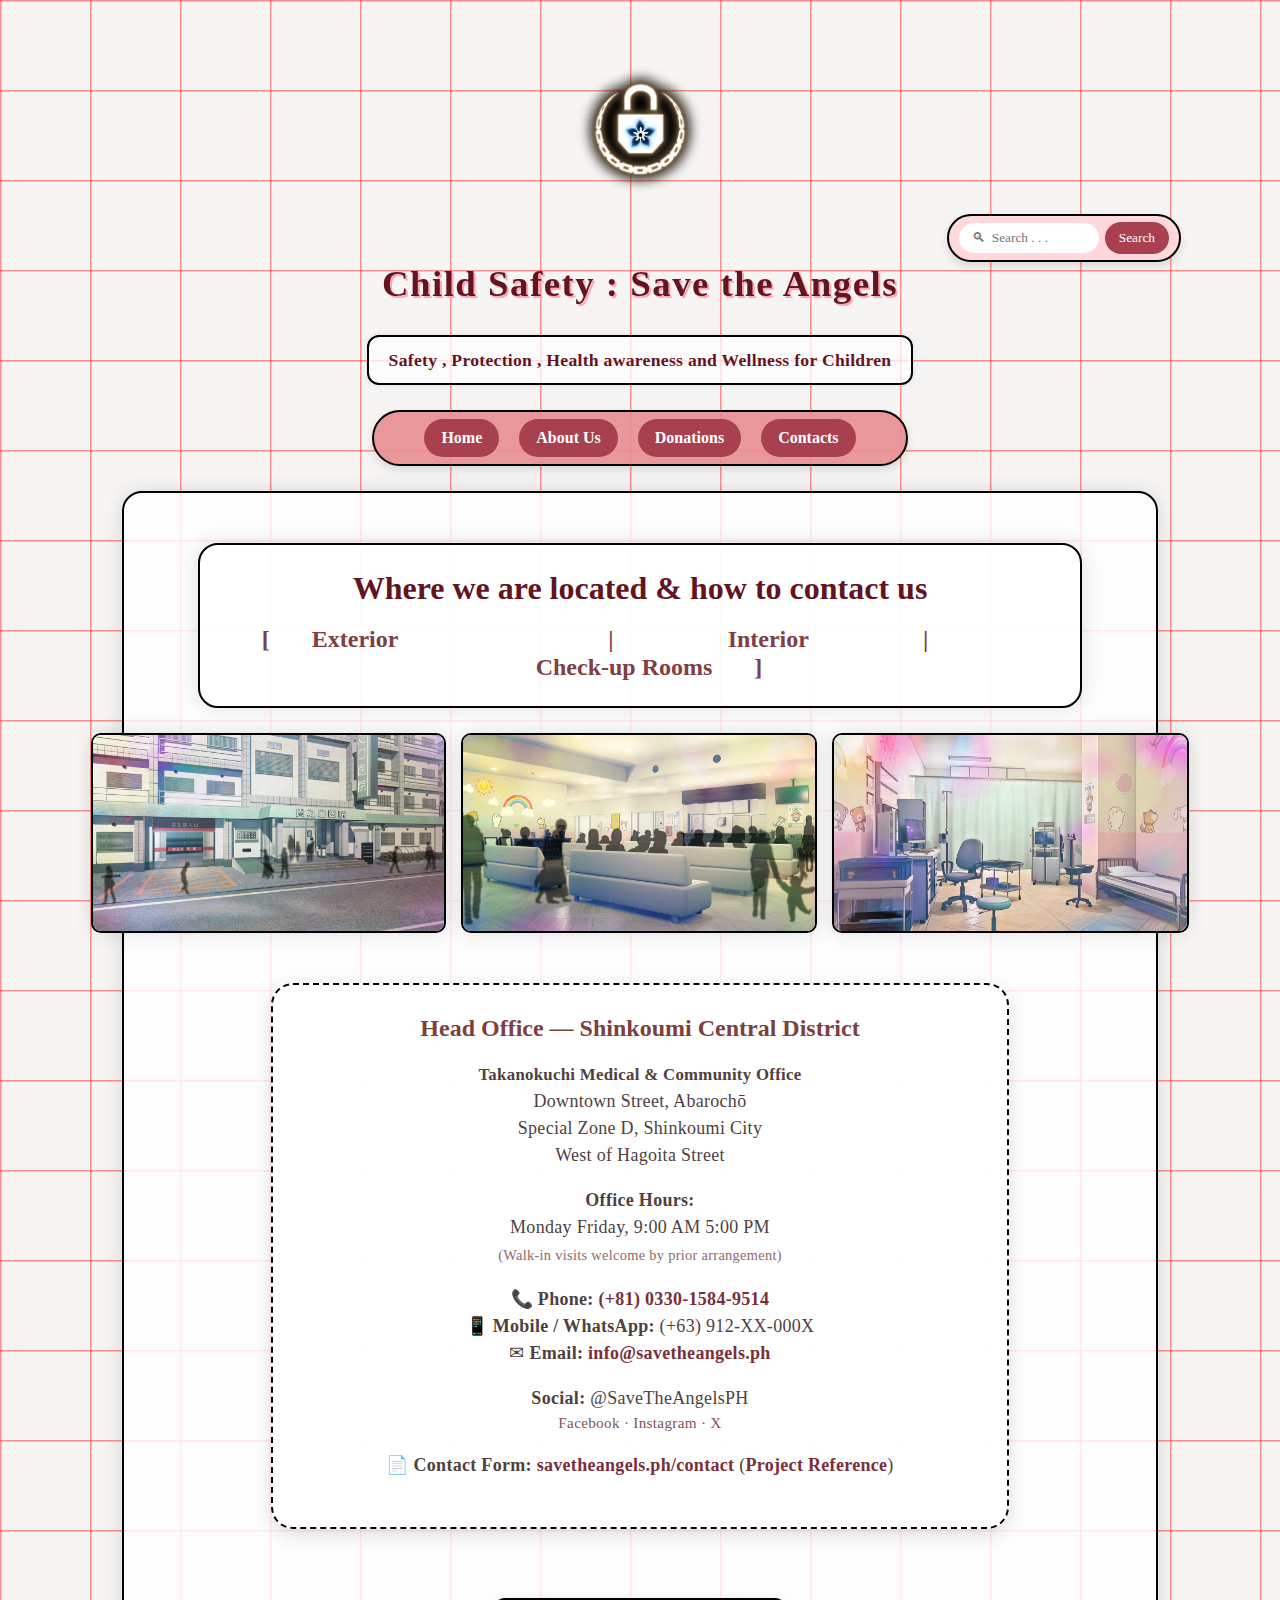
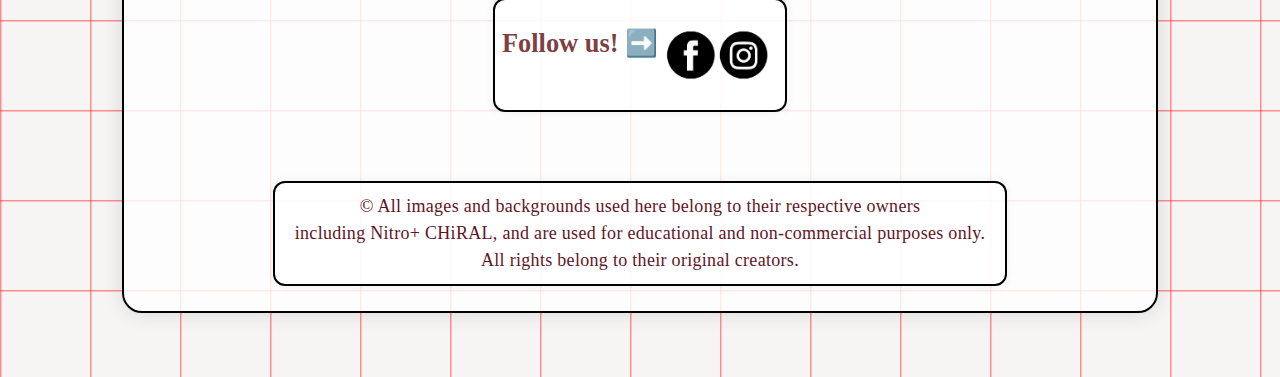
<file: files/contacts.html>
<!DOCTYPE html>
<html lang="en">
<head>

    <meta charset="UTF-8">
    <link rel="stylesheet" href="/css/styles.css">
    <meta name="viewport" content="width=device-width, initial-scale=1.0">
    <title>Save The Angels!</title>

</head>
<body>
    
<!--Logo-->
<div class="logo">
    <a href="index.html"><img src="/images/logo.png" alt="logo" height="130"></a>
</div>
<!--Logo end-->

<header>
    <div class="search-area">
    <input type="text" placeholder=" 🔍︎  Search . . . ">
    <button>Search</button>
    </div>
</header>

<!--Title and SDG-->
<div class="Title">
  <h1 class="main-title">Child Safety : Save the Angels</h1>
  <p><strong> Safety ,  Protection ,  Health awareness and Wellness for Children </strong> </p>
</div>
<!--Title and SDG end-->


<!-- Navigation -->
<div class="cradled">
<div class="nav">
<a href="index.html">Home</a>
<a href="/files/aboutus.html">About Us</a>
<a href="/files/donations.html">Donations</a>
<a href="/files/contacts.html">Contacts</a>
</div>
<!--Navigation end-->


<!--<div class="breadcrumb">
    <a href="#">neytz.me</a> > <a href="#">home</a> > <a href="#">page_1</a> > <a href="#">page_2</a> > <span>About Us</span>
</div>-->

<div class="contacts">
  <div class="whereyaheadingat">
    <h1>Where we are located & how to contact us</h1>
    <h2>[⠀ ⠀Exterior⠀ ⠀ ⠀ ⠀ ⠀ ⠀ ⠀ ⠀ ⠀|⠀ ⠀ ⠀ ⠀ ⠀Interior⠀ ⠀ ⠀ ⠀ ⠀|⠀ ⠀ ⠀ ⠀ ⠀Check-up Rooms⠀ ⠀]</h2>
  </div>

  <div class="pics">
    <a href="https://slow-damage.fandom.com/wiki/Takanokuchi_Medical_Office">
      <img src="/images/out.png" height="200" alt="office_Exterior">
    </a>

    <a href="https://slow-damage.fandom.com/wiki/Takanokuchi_Medical_Office">
      <img src="/images/in.png" height="200" alt="Office_Interior">
    </a>

    <a href="https://slow-damage.fandom.com/wiki/Takanokuchi_Medical_Office">
      <img src="/images/inner.png" height="200" alt="Office_Room">
    </a>
  </div>

<div class="contact-card">

  <h3>Head Office — Shinkoumi Central District</h3>

  <div class="contact-block">
    <p class="office-name">Takanokuchi Medical & Community Office</p>
    <p>Downtown Street, Abarochō</p>
    <p>Special Zone D, Shinkoumi City</p>
    <p>West of Hagoita Street</p>
  </div>

  <div class="contact-block">
    <p><strong>Office Hours:</strong><br>
    Monday   Friday, 9:00 AM   5:00 PM<br>
    <span class="note">(Walk-in visits welcome by prior arrangement)</span></p>
  </div>

  <div class="contact-block">
    <p>📞 <strong>Phone:</strong> <a href="tel:+639919059443">(+81) 0330-1584-9514</a></p>
    <p>📱 <strong>Mobile / WhatsApp:</strong> (+63) 912-XX-000X</p>
    <p>✉ <strong>Email:</strong>  <a href="mailto:kravingforizecream@gmail.com">info@savetheangels.ph</a></p>
  </div>

  <div class="contact-block">
    <p><strong>Social:</strong> @SaveTheAngelsPH</p>
    <p class="socials">Facebook · Instagram · X</p>
  </div>

  <div class="contact-block">
    <p>
      📄 <strong>Contact Form:</strong>
      <a href="mailto:kravingforizecream@gmail.com">savetheangels.ph/contact</a>
      (<a href="https://neytzeka.carrd.co/">Project Reference</a>)
    </p>
  </div>

</div>




<footer class="social-footer">

    <h2>Follow us! ➡️</h2>
  <img src="/images/fbig.png" usemap="#socialmap" class="social-icons">

  <map name="socialmap">
    <!-- Facebook icon area -->
    <area shape="circle" coords="30,30,24" href="https://facebook.com" alt="Facebook">

    <!-- Instagram icon area -->
    <area shape="circle" coords="94,30,24" href="https://instagram.com" alt="Instagram">
  </map>
</footer>

<div class="copyright"> 
    <p>
    © All images and backgrounds used here belong to their respective owners
    <br> including <a href="https://slow-damage.fandom.com/wiki/Takanokuchi_Medical_Office">Nitro+ CHiRAL</a>, and are used for educational and non-commercial purposes only.
    <br>All rights belong to their original creators.
  </p>
</div>

</body>

</html>
</file>
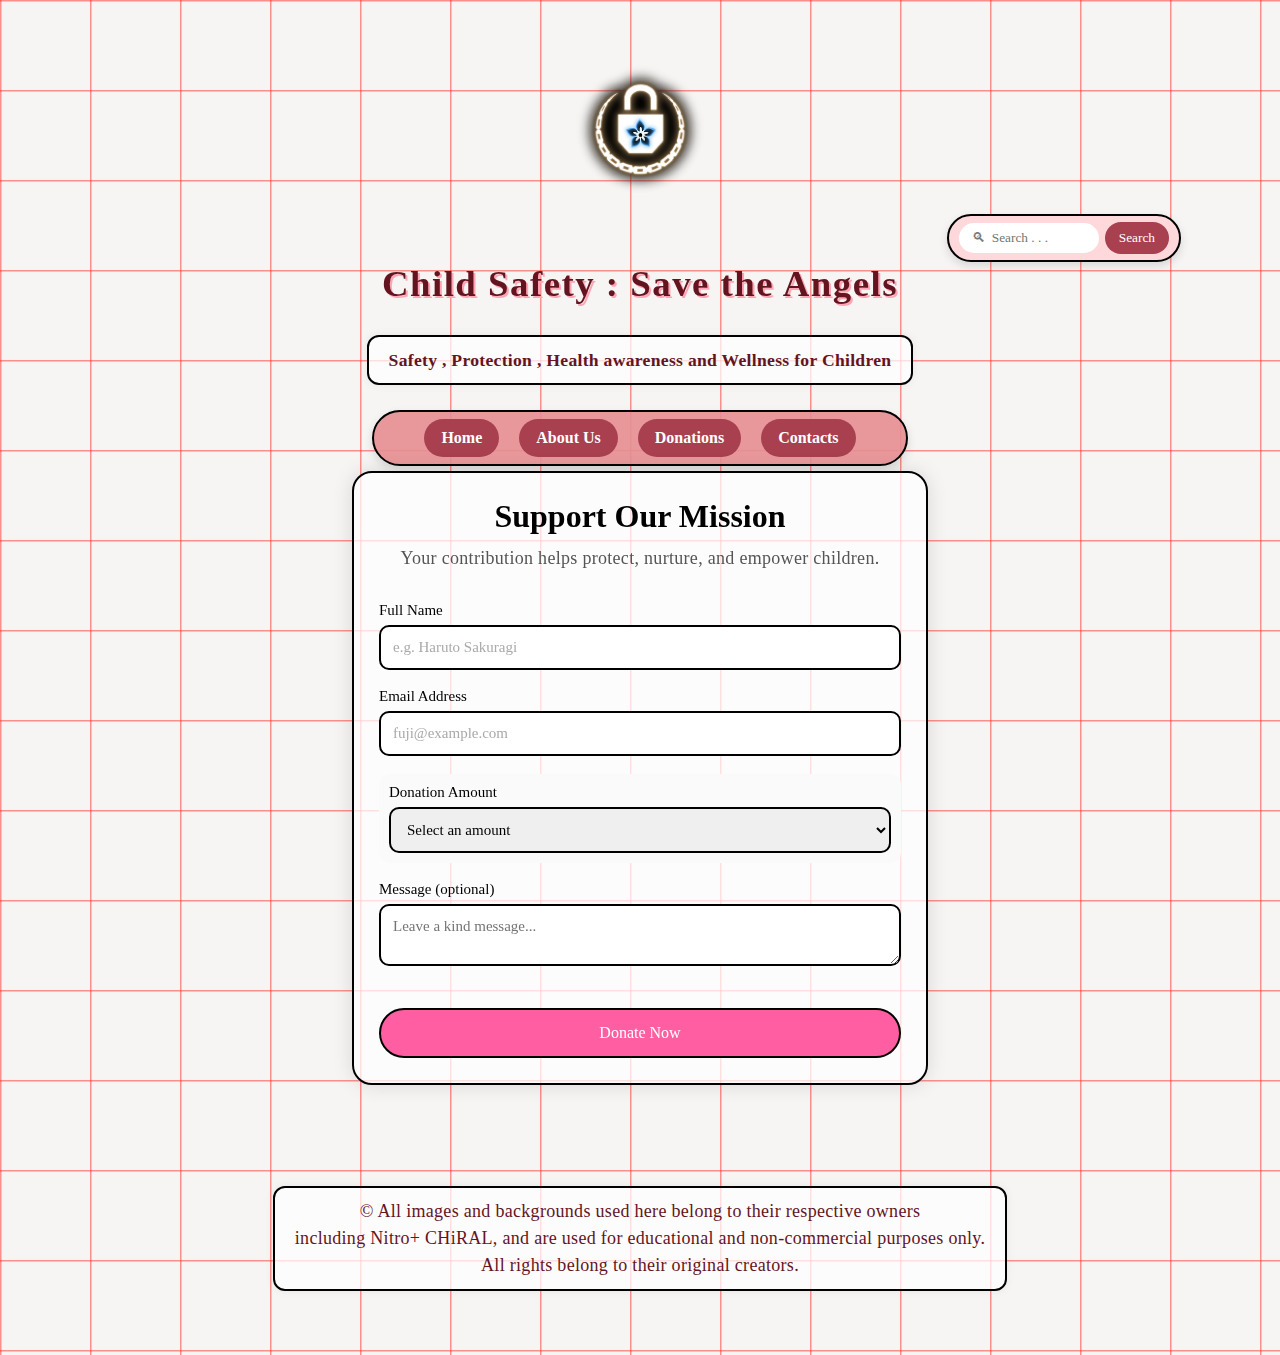
<file: files/donations.html>
<!DOCTYPE html>
<html lang="en">
<head>

    <meta charset="UTF-8">
    <link rel="stylesheet" href="/css/donations.css">
    <meta name="viewport" content="width=device-width, initial-scale=1.0">
    <title>Save The Angels!</title>

</head>
<body>
    
<!--Logo-->
<div class="logo">
    <a href="index.html"><img src="/images/logo.png" alt="logo" height="130"></a>
</div>
<!--Logo end-->

<header>
    <div class="search-area">
    <input type="text" placeholder=" 🔍︎  Search . . . ">
    <button>Search</button>
    </div>
</header>

<!--Title and SDG-->
<div class="Title">
  <h1 class="main-title">Child Safety : Save the Angels</h1>
  <p><strong> Safety ,  Protection ,  Health awareness and Wellness for Children </strong> </p>
</div>
<!--Title and SDG end-->


<!-- Navigation -->
<div class="cradled">
<div class="nav">
<a href="index.html">Home</a>
<a href="/files/aboutus.html">About Us</a>
<a href="/files/donations.html">Donations</a>
<a href="/files/contacts.html">Contacts</a>
</div>
<!--Navigation end-->

<div class="donation-section">
  <div class="Content">

    <h1>Support Our Mission</h1>
    <p class="subtitle">
      Your contribution helps protect, nurture, and empower children.
    </p>

    <form class="donation-form" action="#success">

      <label>
        Full Name
        <input type="text" placeholder="e.g. Haruto Sakuragi" required>
      </label>

      <label>
        Email Address
        <input type="email" placeholder="fuji@example.com" required>
      </label>

      <label>
        Donation Amount
        <select required>
          <option value="">Select an amount</option>
          <option>₱250</option>
          <option>₱500</option>
          <option>₱1,000</option>
          <option>₱5,000</option>
        </select>
      </label>

      <label>
        Message (optional)
        <textarea placeholder="Leave a kind message..."></textarea>
      </label>

      <button type="submit">Donate Now</button>
    </form>

  </div>
</div>

<!-- SUCCESS POPUP (wrapped too) -->
<div class="donation-section">
  <div id="success" class="popup">
    <div class="popup-box">
      <h2>Thank You! 💗</h2>
      <p>
        Your donation was successfully received.<br>
        Together, we are saving angels.
      </p>
      <a href="#" class="close-btn">Close</a>
    </div>
  </div>
</div>


<div class="copyright"> 
    <p>
    © All images and backgrounds used here belong to their respective owners
    <br> including <a href="https://slow-damage.fandom.com/wiki/Takanokuchi_Medical_Office">Nitro+ CHiRAL</a>, and are used for educational and non-commercial purposes only.
    <br>All rights belong to their original creators.
  </p>
</div>
</body>
</html>
</file>
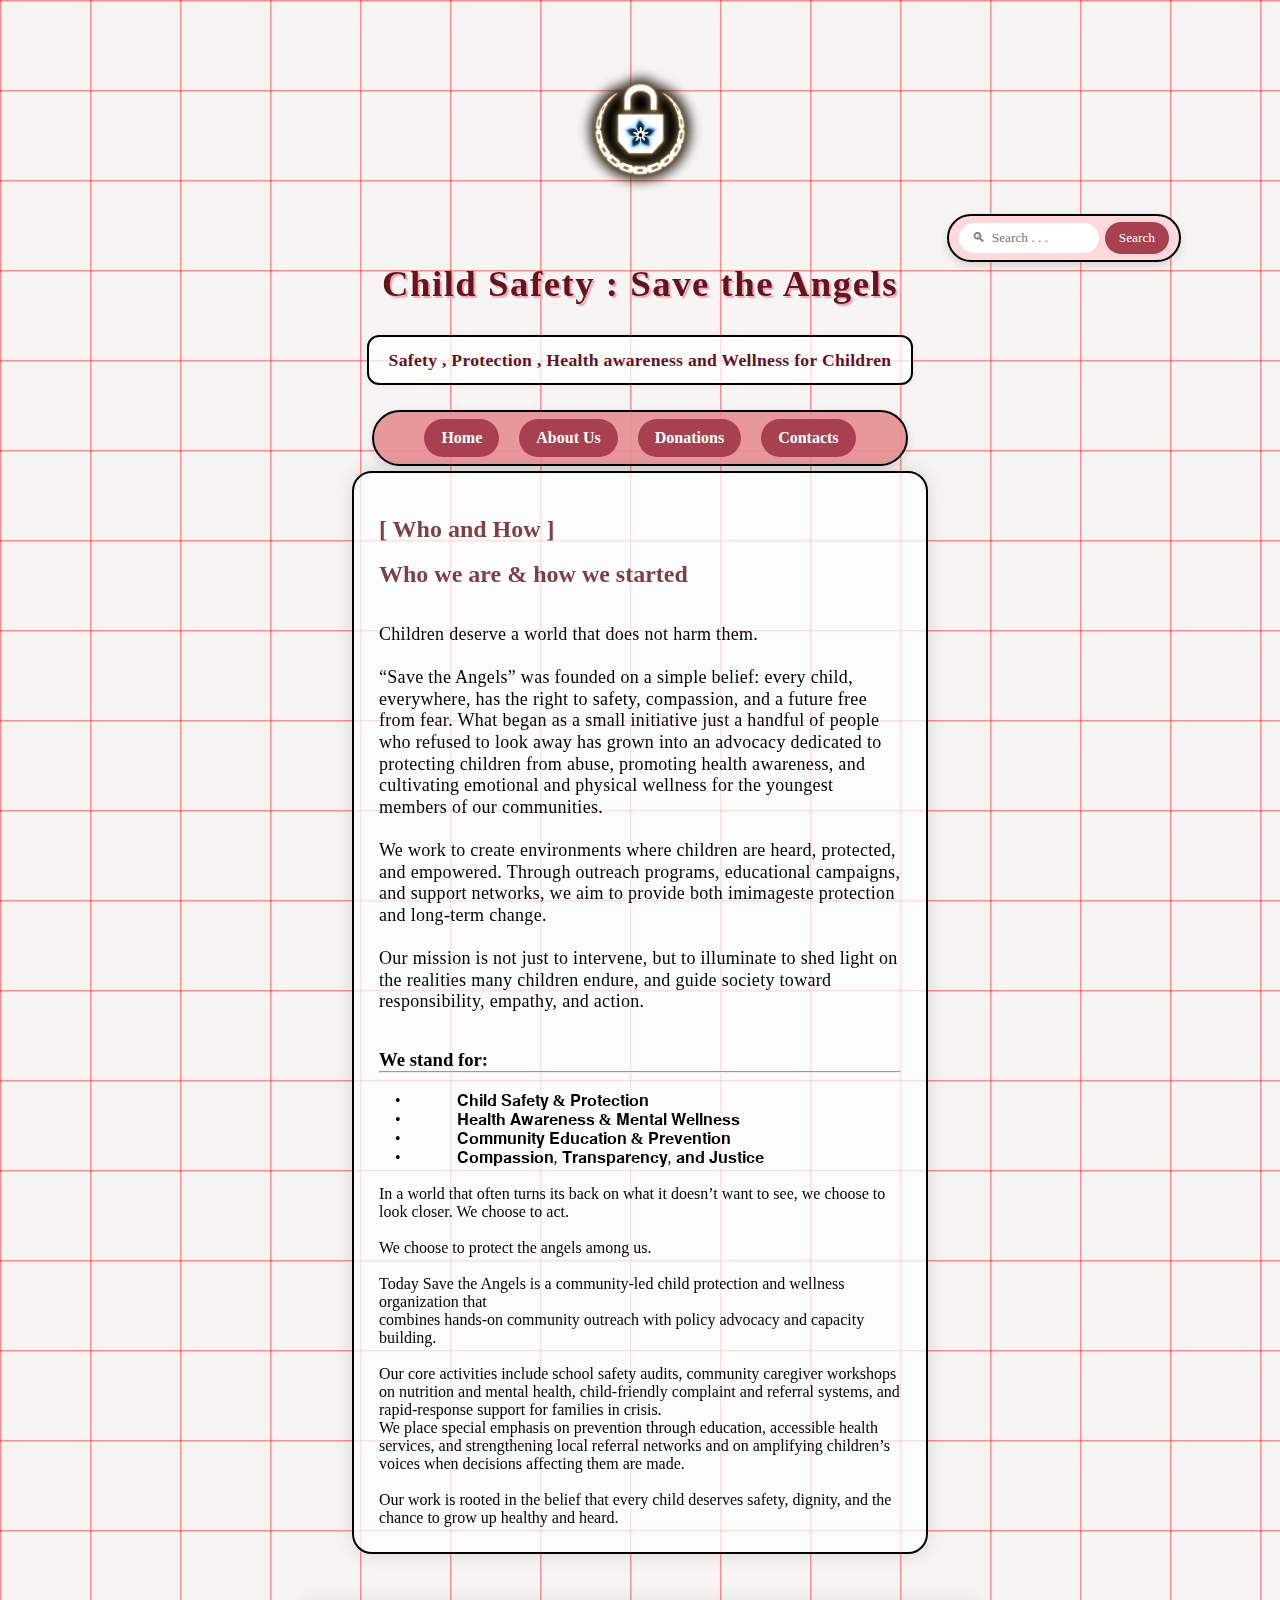
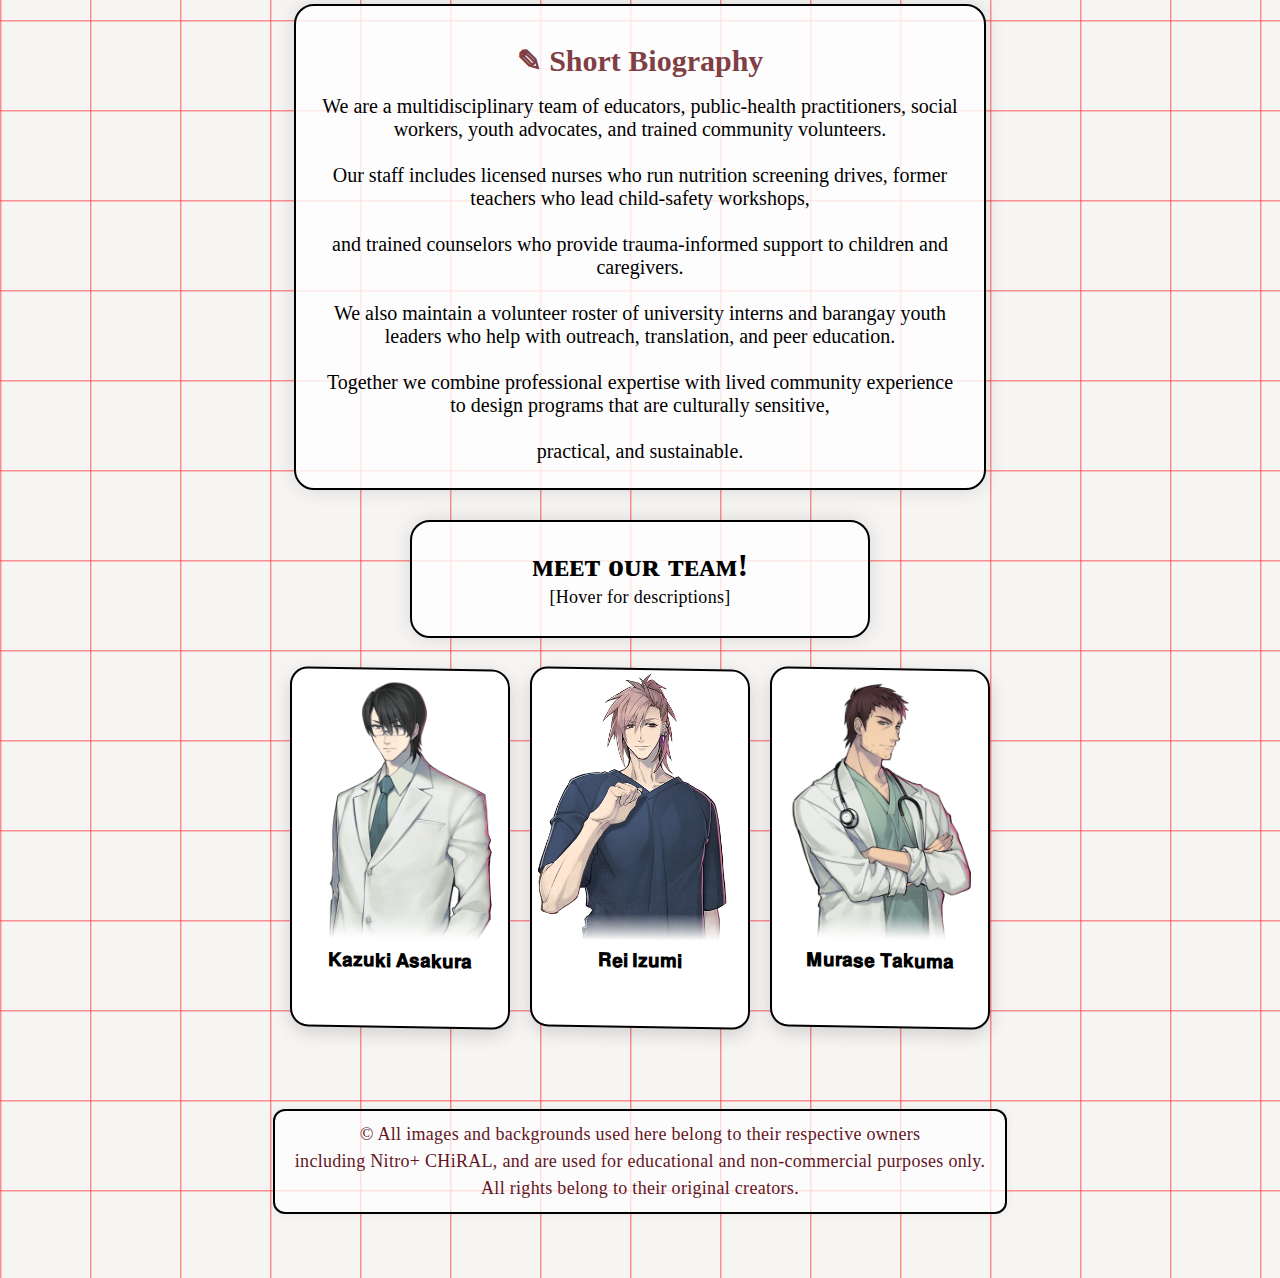
<file: htdocs/files/aboutus.html>
<!DOCTYPE html>
<html lang="en">
<head>

    <meta charset="UTF-8">
    <link rel="stylesheet" href="/css/styles.css">
    <meta name="viewport" content="width=device-width, initial-scale=1.0">
    <title>Save The Angels!</title>

</head>
<body>
    
<!--Logo-->
<div class="logo">
    <a href="/index.html"><img src="/images/logo.png" alt="logo" height="130"></a>
</div>
<!--Logo end-->

<header>
    <div class="search-area">
    <input type="text" placeholder=" 🔍︎  Search . . . ">
    <button>Search</button>
    </div>
</header>

<!--Title and SDG-->
<div class="Title">
  <h1 class="main-title">Child Safety : Save the Angels</h1>
  <p><strong> Safety ,  Protection ,  Health awareness and Wellness for Children </strong> </p>
</div>
<!--Title and SDG end-->


<!-- Navigation -->
<div class="cradled">
<div class="nav">
<a href="/index.html">Home</a>
<a href="/files/aboutus.html">About Us</a>
<a href="/files/donations.html">Donations</a>
<a href="/files/contacts.html">Contacts</a>
</div>
<!--Navigation end-->


<div class="Content">
<!-- Problem -->
 <div class="About-us">
 <h2>[ Who and How ]</h2>
   <h2>Who we are & how we started</h2>
<br><br>
<p>Children deserve a world that does not harm them.
<br>
<br>“Save the Angels” was founded on a simple belief: every child, everywhere, has the right to safety, compassion, and a future free from fear. What began as a small initiative just a handful of people who refused to look away has grown into an advocacy dedicated to protecting children from abuse, promoting health awareness, and cultivating emotional and physical wellness for the youngest members of our communities.
<br>
<br>We work to create environments where children are heard, protected, and empowered. Through outreach programs, educational campaigns, and support networks, we aim to provide both imimageste protection and long-term change.
<br>
<br>Our mission is not just to intervene, but to illuminate to shed light on the realities many children endure, and guide society toward responsibility, empathy, and action.</p>
<br>

<br>
<h3>We stand for:</h3>
<hr>

<br> ⠀ •⠀ ⠀ ⠀⠀𝐂𝐡𝐢𝐥𝐝 𝐒𝐚𝐟𝐞𝐭𝐲 <strong>&</strong> 𝐏𝐫𝐨𝐭𝐞𝐜𝐭𝐢𝐨𝐧
<br> ⠀ •⠀ ⠀ ⠀⠀𝐇𝐞𝐚𝐥𝐭𝐡 𝐀𝐰𝐚𝐫𝐞𝐧𝐞𝐬𝐬 <strong>&</strong> 𝐌𝐞𝐧𝐭𝐚𝐥 𝐖𝐞𝐥𝐥𝐧𝐞𝐬𝐬
<br> ⠀ •⠀ ⠀ ⠀⠀𝐂𝐨𝐦𝐦𝐮𝐧𝐢𝐭𝐲 𝐄𝐝𝐮𝐜𝐚𝐭𝐢𝐨𝐧 <strong>&</strong> 𝐏𝐫𝐞𝐯𝐞𝐧𝐭𝐢𝐨𝐧
<br> ⠀ •⠀ ⠀ ⠀⠀𝐂𝐨𝐦𝐩𝐚𝐬𝐬𝐢𝐨𝐧, 𝐓𝐫𝐚𝐧𝐬𝐩𝐚𝐫𝐞𝐧𝐜𝐲, 𝐚𝐧𝐝 𝐉𝐮𝐬𝐭𝐢𝐜𝐞

<br>

<br>In a world that often turns its back on what it doesn’t want to see, we choose to look closer. We choose to act.
<br>
<br>We choose to protect the angels <a href="https://amongusplay.online/">among us</a>.
<br>
<br>Today Save the Angels is a community-led child protection and wellness organization that
<br>combines hands-on community outreach with policy advocacy and capacity building.
<br>
<br>Our core activities include school safety audits, community caregiver workshops on nutrition and mental health, child-friendly complaint and referral systems, and rapid-response support for families in crisis.
<br>We place special emphasis on prevention   through education, accessible health services, and strengthening local referral networks and on amplifying children’s voices 
when decisions affecting them are made. 
<br>
<br>Our work is rooted in the belief that every child deserves 
safety, dignity, and the chance to grow up healthy and heard.
</div>
</div>

<div class="shortbio">
 <h2>✎ Short Biography</h2>
 <br>We are a multidisciplinary team of educators, public-health practitioners, social workers, youth advocates, and trained community volunteers.
 <br>
 <br>Our staff includes licensed nurses who run nutrition screening drives, former teachers who lead child-safety workshops, 
 <br>
 <br>and trained counselors who provide trauma-informed support to children and caregivers.
 <br>
 <br>We also maintain a volunteer roster of university interns and barangay youth leaders who help with outreach, translation, and peer education. 
 <br>
 <br>Together we combine professional expertise with lived community experience to design programs that are culturally sensitive,
 <br>
 <br>practical, and sustainable.
 </div>

<div class="enveloped">
<div class="ourtea">
  <h1>ᴍᴇᴇᴛ ᴏᴜʀ ᴛᴇᴀᴍ!</h1>
  <p>[Hover for descriptions]</p>
</div>
</div>

 
 
<div class="card-container">

  <div class="card">
    <img src="/images/image1.jpg" alt="Card 1">
  <h3>𝐊𝐚𝐳𝐮𝐤𝐢 𝐀𝐬𝐚𝐤𝐮𝐫𝐚</h3>
  <div class="card-overlay">
     <p>Founder & Visionary Leader<br>
      Kazuki leads "Save the Angels" with a passion for child safety and wellness. He designs programs ensuring every child is protected, nurtured, and empowered.</p>
  </div>
</div>

  <div class="card">
    <img src="/images/image2.jpg" alt="Card 2">
    <h3>𝐑𝐞𝐢 𝐈𝐳𝐮𝐦𝐢</h3>
       <div class="card-overlay">
        <p>Co-Founder & Health Advocate<br>
        Rei coordinates health awareness campaigns and mental wellness initiatives, ensuring children thrive in safe and supportive environments.</p>
        </p>
        </div>
  </div>

  <div class="card">
    <img src="/images/image3.jpg" alt="Card 3">
    <h3>𝐌𝐮𝐫𝐚𝐬𝐞 𝐓𝐚𝐤𝐮𝐦𝐚</h3>
  <div class="card-overlay">
        <p> Protection & Safety Officer<br>
        Murase develops and implements child protection strategies, making sure safety measures are proactive, efficient, and reliable.</p>
        </p>
        </div>
  </div>

</div>

<div class="copyright"> 
    <p>
    © All images and backgrounds used here belong to their respective owners
    <br> including <a href="https://slow-damage.fandom.com/wiki/Takanokuchi_Medical_Office">Nitro+ CHiRAL</a>, and are used for educational and non-commercial purposes only.
    <br>All rights belong to their original creators.
  </p>
</div>
</file>
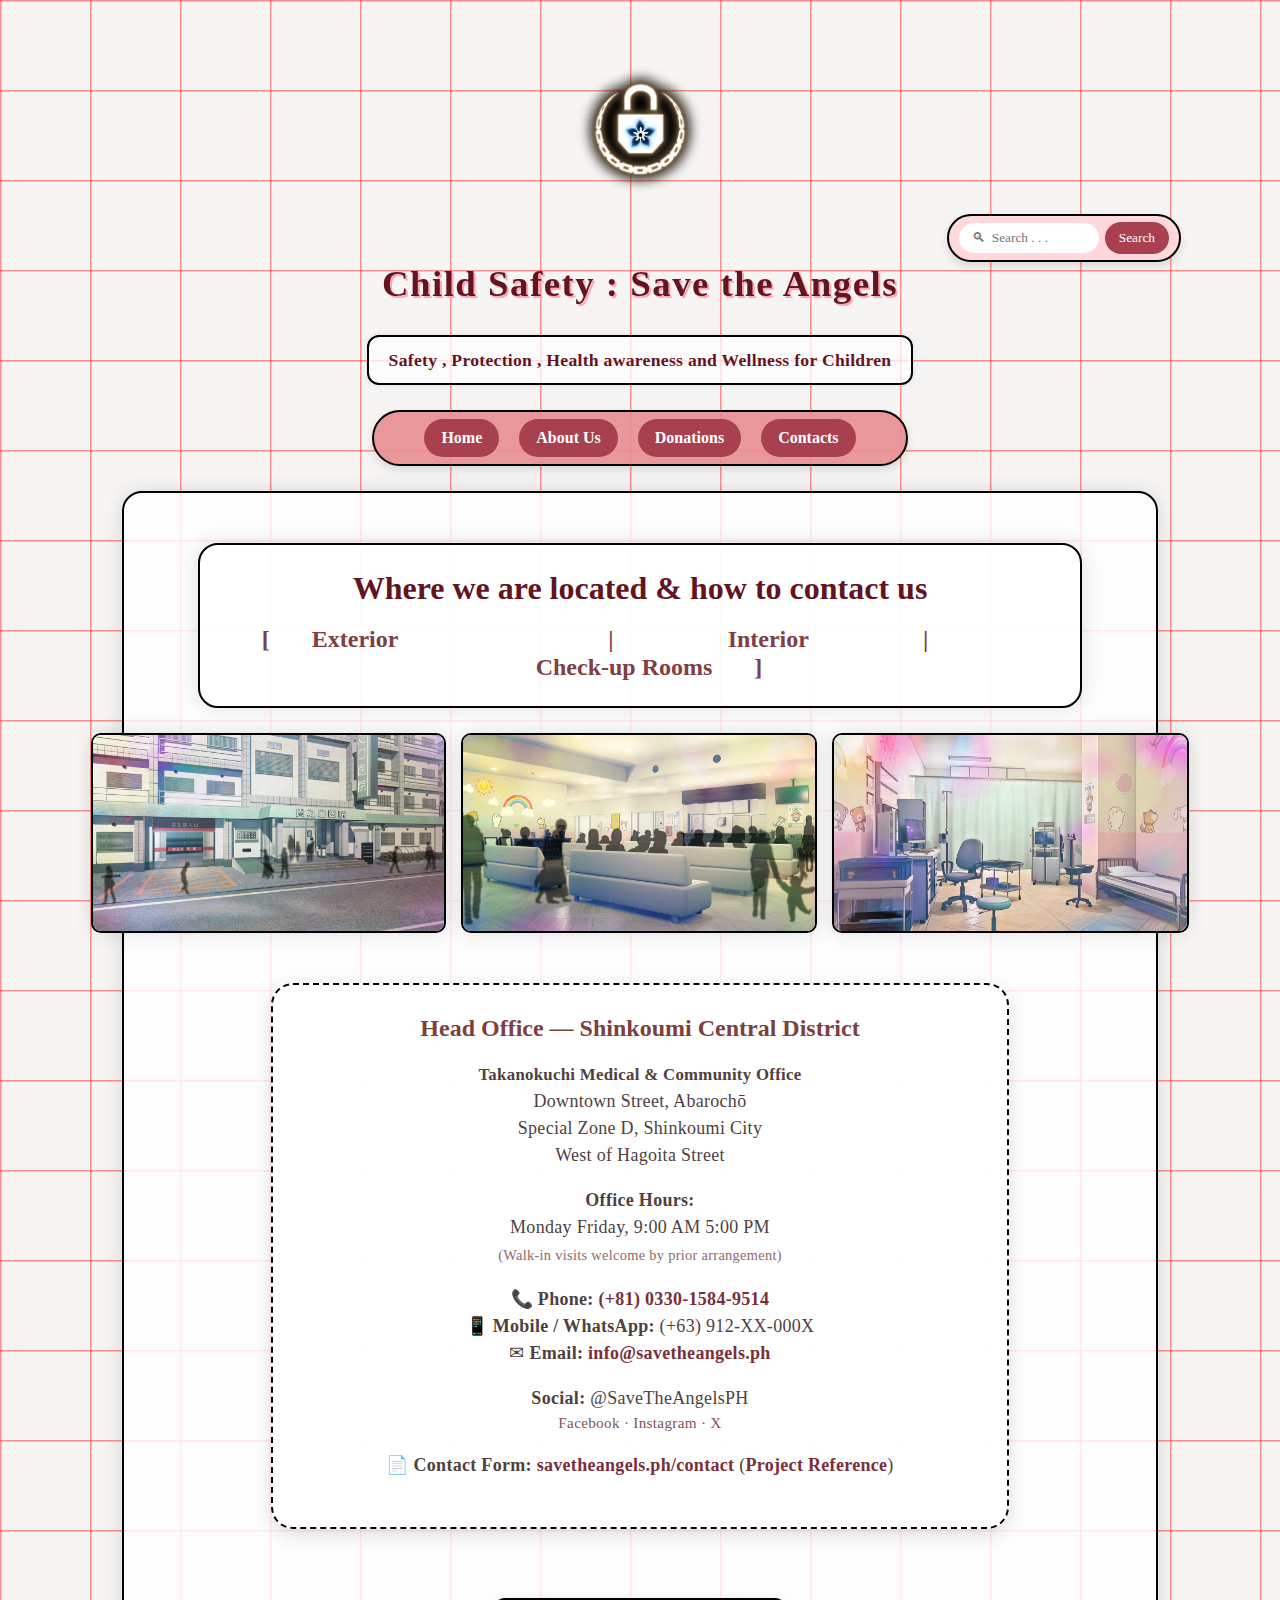
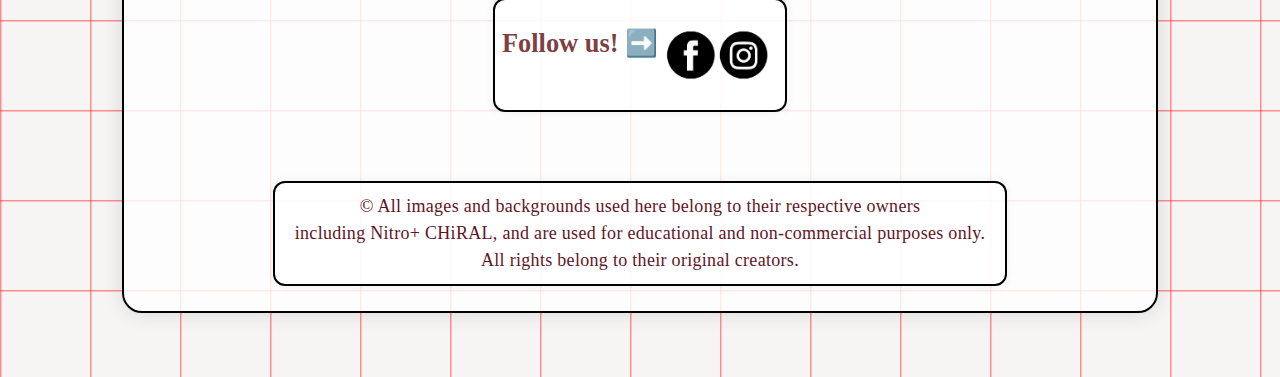
<file: htdocs/files/contacts.html>
<!DOCTYPE html>
<html lang="en">
<head>

    <meta charset="UTF-8">
    <link rel="stylesheet" href="/css/styles.css">
    <meta name="viewport" content="width=device-width, initial-scale=1.0">
    <title>Save The Angels!</title>

</head>
<body>
    
<!--Logo-->
<div class="logo">
    <a href="/index.html"><img src="/images/logo.png" alt="logo" height="130"></a>
</div>
<!--Logo end-->

<header>
    <div class="search-area">
    <input type="text" placeholder=" 🔍︎  Search . . . ">
    <button>Search</button>
    </div>
</header>

<!--Title and SDG-->
<div class="Title">
  <h1 class="main-title">Child Safety : Save the Angels</h1>
  <p><strong> Safety ,  Protection ,  Health awareness and Wellness for Children </strong> </p>
</div>
<!--Title and SDG end-->


<!-- Navigation -->
<div class="cradled">
<div class="nav">
<a href="/index.html">Home</a>
<a href="/files/aboutus.html">About Us</a>
<a href="/files/donations.html">Donations</a>
<a href="/files/contacts.html">Contacts</a>
</div>
<!--Navigation end-->


<!--<div class="breadcrumb">
    <a href="#">neytz.me</a> > <a href="#">home</a> > <a href="#">page_1</a> > <a href="#">page_2</a> > <span>About Us</span>
</div>-->

<div class="contacts">
  <div class="whereyaheadingat">
    <h1>Where we are located & how to contact us</h1>
    <h2>[⠀ ⠀Exterior⠀ ⠀ ⠀ ⠀ ⠀ ⠀ ⠀ ⠀ ⠀|⠀ ⠀ ⠀ ⠀ ⠀Interior⠀ ⠀ ⠀ ⠀ ⠀|⠀ ⠀ ⠀ ⠀ ⠀Check-up Rooms⠀ ⠀]</h2>
  </div>

  <div class="pics">
    <a href="https://slow-damage.fandom.com/wiki/Takanokuchi_Medical_Office">
      <img src="/images/out.png" height="200" alt="office_Exterior">
    </a>

    <a href="https://slow-damage.fandom.com/wiki/Takanokuchi_Medical_Office">
      <img src="/images/in.png" height="200" alt="Office_Interior">
    </a>

    <a href="https://slow-damage.fandom.com/wiki/Takanokuchi_Medical_Office">
      <img src="/images/inner.png" height="200" alt="Office_Room">
    </a>
  </div>

<div class="contact-card">

  <h3>Head Office — Shinkoumi Central District</h3>

  <div class="contact-block">
    <p class="office-name">Takanokuchi Medical & Community Office</p>
    <p>Downtown Street, Abarochō</p>
    <p>Special Zone D, Shinkoumi City</p>
    <p>West of Hagoita Street</p>
  </div>

  <div class="contact-block">
    <p><strong>Office Hours:</strong><br>
    Monday   Friday, 9:00 AM   5:00 PM<br>
    <span class="note">(Walk-in visits welcome by prior arrangement)</span></p>
  </div>

  <div class="contact-block">
    <p>📞 <strong>Phone:</strong> <a href="tel:+639919059443">(+81) 0330-1584-9514</a></p>
    <p>📱 <strong>Mobile / WhatsApp:</strong> (+63) 912-XX-000X</p>
    <p>✉ <strong>Email:</strong>  <a href="mailto:kravingforizecream@gmail.com">info@savetheangels.ph</a></p>
  </div>

  <div class="contact-block">
    <p><strong>Social:</strong> @SaveTheAngelsPH</p>
    <p class="socials">Facebook · Instagram · X</p>
  </div>

  <div class="contact-block">
    <p>
      📄 <strong>Contact Form:</strong>
      <a href="mailto:kravingforizecream@gmail.com">savetheangels.ph/contact</a>
      (<a href="https://neytzeka.carrd.co/">Project Reference</a>)
    </p>
  </div>

</div>




<footer class="social-footer">

    <h2>Follow us! ➡️</h2>
  <img src="/images/fbig.png" usemap="#socialmap" class="social-icons">

  <map name="socialmap">
    <!-- Facebook icon area -->
    <area shape="circle" coords="30,30,24" href="https://facebook.com" alt="Facebook">

    <!-- Instagram icon area -->
    <area shape="circle" coords="94,30,24" href="https://instagram.com" alt="Instagram">
  </map>
</footer>

<div class="copyright"> 
    <p>
    © All images and backgrounds used here belong to their respective owners
    <br> including <a href="https://slow-damage.fandom.com/wiki/Takanokuchi_Medical_Office">Nitro+ CHiRAL</a>, and are used for educational and non-commercial purposes only.
    <br>All rights belong to their original creators.
  </p>
</div>

</body>
</html>
</file>
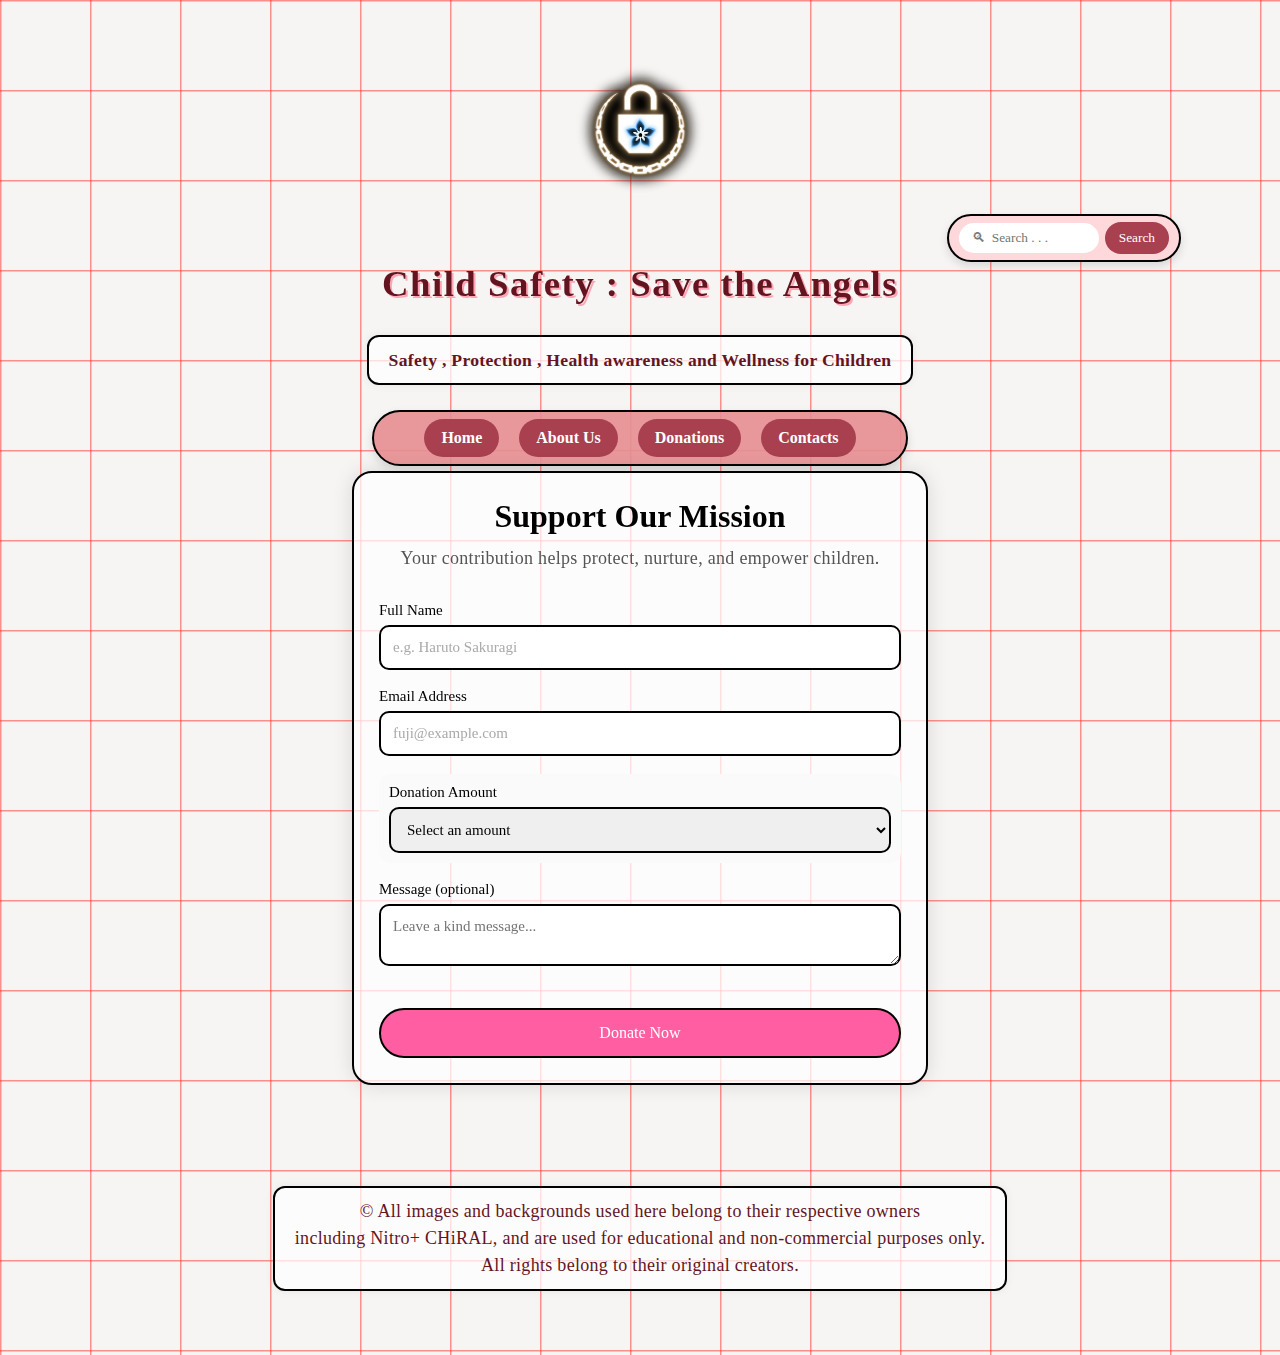
<file: htdocs/files/donations.html>
<!DOCTYPE html>
<html lang="en">
<head>

    <meta charset="UTF-8">
    <link rel="stylesheet" href="/css/donations.css">
    <meta name="viewport" content="width=device-width, initial-scale=1.0">
    <title>Save The Angels!</title>

</head>
<body>
    
<!--Logo-->
<div class="logo">
    <a href="/index.html"><img src="/images/logo.png" alt="logo" height="130"></a>
</div>
<!--Logo end-->

<header>
    <div class="search-area">
    <input type="text" placeholder=" 🔍︎  Search . . . ">
    <button>Search</button>
    </div>
</header>

<!--Title and SDG-->
<div class="Title">
  <h1 class="main-title">Child Safety : Save the Angels</h1>
  <p><strong> Safety ,  Protection ,  Health awareness and Wellness for Children </strong> </p>
</div>
<!--Title and SDG end-->


<!-- Navigation -->
<div class="cradled">
<div class="nav">
<a href="/index.html">Home</a>
<a href="/files/aboutus.html">About Us</a>
<a href="/files/donations.html">Donations</a>
<a href="/files/contacts.html">Contacts</a>
</div>
<!--Navigation end-->

<div class="donation-section">
  <div class="Content">

    <h1>Support Our Mission</h1>
    <p class="subtitle">
      Your contribution helps protect, nurture, and empower children.
    </p>

    <form class="donation-form" action="#success">

      <label>
        Full Name
        <input type="text" placeholder="e.g. Haruto Sakuragi" required>
      </label>

      <label>
        Email Address
        <input type="email" placeholder="fuji@example.com" required>
      </label>

      <label>
        Donation Amount
        <select required>
          <option value="">Select an amount</option>
          <option>₱250</option>
          <option>₱500</option>
          <option>₱1,000</option>
          <option>₱5,000</option>
        </select>
      </label>

      <label>
        Message (optional)
        <textarea placeholder="Leave a kind message..."></textarea>
      </label>

      <button type="submit">Donate Now</button>
    </form>

  </div>
</div>

<!-- SUCCESS POPUP (wrapped too) -->
<div class="donation-section">
  <div id="success" class="popup">
    <div class="popup-box">
      <h2>Thank You! 💗</h2>
      <p>
        Your donation was successfully received.<br>
        Together, we are saving angels.
      </p>
      <a href="#" class="close-btn">Close</a>
    </div>
  </div>
</div>


<div class="copyright"> 
    <p>
    © All images and backgrounds used here belong to their respective owners
    <br> including <a href="https://slow-damage.fandom.com/wiki/Takanokuchi_Medical_Office">Nitro+ CHiRAL</a>, and are used for educational and non-commercial purposes only.
    <br>All rights belong to their original creators.
  </p>
</div>
</body>
</html>
</file>
<file: css/donations.css>
*{
    margin:0;
    padding:0;
    box-sizing:border-box;
    font-family: "Cambria";
}

/* Background: soft gradient for warmth */
body{
    size: 20px;
    margin: 5%;
    padding: 0;
    background-color: #f7f5f3;
    background-image:
    linear-gradient(#ff292980 1px, transparent 2px),
    linear-gradient(90deg, #ff292980 1px, transparent 2px);
    background-size:90px 90px; /* grid cell size */
}

/* Logo area */
.logo img{
    border-radius: 100%;
    display:block;
    margin:0 auto;
    animation: float 3s ease-in-out infinite;
}

/* Gentle bouncing animation */
@keyframes float {
    0%{ transform:translateY(0);}
    50%{ transform:translateY(-6px);}
    100%{ transform:translateY(0);}
}

.main-title {  /* add this class to your title */
    letter-spacing: 1.5px;
    transform: translateY(-20px) scale(1);     /* include scale(1) as baseline */
    animation: fadeSlide 0.8s ease-out forwards;
    transition: transform 0.25s ease, box-shadow 0.25s ease; /* <-- transition ON the base element */
    will-change: transform, opacity;

}

/* Heading with playful feel */
.Title h1{
    text-align:center;
    font-size:2.3rem;
    color:#63151f;
    font-weight:800;
    text-shadow:2px 2px 0px #ffa4b5;
    margin-bottom:10px;
}

/* Intro tagline */
.Title p{
    text-align:center;
    font-size:1.1rem;
    color:#63151f;
    background:#ffffffb9;
    border: 2px solid black;
    padding:10px 20px;
    border-radius:12px;
    width:fit-content;
    margin:0 auto 25px auto;
    box-shadow:0 0 10px #00000010;
}

/* Navigation Bar */
.nav{
    display:flex;
    justify-content:center;
    gap:20px;
    background:#e68e92e7;
    border: 2px solid black;
    padding:7px 50px;
    border-radius:50px;
    margin:20px auto;
    width:max-content;
    box-shadow:0 4px 10px #00000020;
}

/* Nav buttons cute hover */
.nav a{
    text-decoration:none;
    color:#fff;
    background:#a84050;
    padding:10px 17px;
    border-radius:20px;
    transition:0.3s;
    font-weight:600;
}
.nav a:hover{
    background:#fff;
    color:#a84050;
    transform:scale(1.1);
}
p{
    font-size: 18px;
    line-height: 1.50;
    letter-spacing: 0.3px;
    
}


/* final frame of the entrance animation explicitly uses scale(1) */
@keyframes fadeSlide {
  from {
    opacity: 0;
    transform: translateY(-20px) scale(1);
  }
  to {
    opacity: 1;
    transform: translateY(0) scale(1);
  }
}


/* Sub-headings */
h2{
    color:#803f44;
    margin-top:18px;
}


header {
    display: flex;
    justify-content: flex-end;
    padding: 20px 35px;
}

/* Search expands when clicked */
.search-area {
    display: flex;
    align-items: center;
    background: #ffd8dc;
    padding: 6px 10px;
    border: 2px solid black;
    border-radius: 25px;
    box-shadow: 0 4px 10px #00000020;
    transition: 0.4s;
}

.search-area:hover {
    transform: scale(1.05);
}

/* input expands when typing */
.search-area input {
    width: 140px;
    transition: 0.4s;
    padding: 7px 10px;
    border-radius: 18px;
    border: none;
}

.search-area input:focus {
    width: 220px;
    background: #ffffff;
    outline: none;
}

/*ahahahahahah*/
.search-area button {
    padding: 8px 14px;
    background:#a84050;
    border: none;
    color: white;
    cursor: pointer;
    border-radius: 18px;
    margin-left: 6px;
}

.search-area button:hover {
    background: #b55057;
}


.copyright{
    text-align:center;
    font-size:1.1rem;
    color:#63151f;
    background:#ffffffb9;
    border: 2px solid black;
    padding:10px 20px;
    border-radius:12px;
    width:fit-content;
    margin: 0 auto;
    margin-top: 7%;
    box-shadow:0 0 10px #00000010;

}

.copyright a{
    color: #63151f;
    text-decoration: none;
}

.copyright a:visited{
    color: #63151f;
    text-decoration: none;
}

.copyright a:hover{
    color: #ff0022;
    text-decoration: none;
}

/* Main container */
.Content {
  background:#ffffffb8;
  padding:25px;
  border: 2px solid black;
  border-radius:20px;
  box-shadow:0 0 20px #00000020;
  margin:25px auto;
  width:50%;
  transform: translateY(-20px) scale(1);     /* include scale(1) as baseline */
  animation: fadeSlide 0.8s ease-out forwards;
  transition: transform 0.25s ease, box-shadow 0.25s ease; /* <-- transition ON the base element */
  will-change: transform, opacity;
}

/* Headings */
h1 {
  text-align: center;
  margin-bottom: 10px;
}

.subtitle {
  text-align: center;
  color: #555;
  margin-bottom: 30px;
}

/* Form */
.donation-form label {
  display: block;
  margin-bottom: 18px;
  font-size: 15px;
}
/* SCOPE EVERYTHING INSIDE THIS CONTAINER */
.donation-section {

  /* Inputs */
  input,
  select,
  textarea {
    width: 100%;
    padding: 12px;
    margin-top: 6px;
    border-radius: 10px;
    border: 2px solid #000000;
    font-size: 15px;
    transition: border-color 0.3s, box-shadow 0.3s;
  }

  /* :focus */
  input:focus,
  textarea:focus,
  select:focus {
    border-color: #ff5fa2;
    box-shadow: 0 0 0 3px rgba(255,95,162,0.2);
    outline: none;
  }

  /* :not */
  input:not(:focus)::placeholder {
    color: #aaa;
  }

  /* Donate button */
  button {
    width: 100%;
    padding: 14px;
    border-radius: 30px;
    border: 2px solid black;
    background-color: #ff5fa2;
    color: white;
    font-size: 16px;
    cursor: pointer;
    margin-top: 20px;
    transition: 0.4s;
  }

  button:hover {
    background-color: #ff3086;
    transform: scale(1.03);
  }

  /* Nth-child */
  .donation-form label:nth-child(3) {
    background: #fafafa;
    padding: 10px;
    border-radius: 10px;
  }

  /* POPUP BACKGROUND */
  .popup {
    position: fixed;
    inset: 0;
    background: rgba(0,0,0,0.6);
    opacity: 0;
    pointer-events: none;
    transition: opacity 0.4s;
  }

  .popup:target {
    opacity: 1;
    pointer-events: auto;
  }

  /* Popup box */
  .popup-box {
    background: white;
    max-width: 420px;
    margin: 25vh auto;
    padding: 30px;
    border-radius: 18px;
    text-align: center;
    box-shadow: 0 15px 40px rgba(0,0,0,0.2);
  }

  .popup-box h2 {
    margin-top: 0;
  }

  /* Close */
  .close-btn {
    display: inline-block;
    margin-top: 20px;
    text-decoration: none;
    color: white;
    background: #ff5fa2;
    padding: 10px 22px;
    border-radius: 20px;
  }

  .close-btn:hover {
    background: #ff3b91;
  }
}
</file>
<file: css/styles.css>
/* RESET (for cleaner formatting) */
*{
    margin:0;
    padding:0;
    box-sizing:border-box;
    font-family: "Cambria";
}

/* Background: soft gradient for warmth */
body{
    size: 20px;
    margin: 5%;
    padding: 0;
    background-color: #f7f5f3;
    background-image:
    linear-gradient(#ff292980 1px, transparent 2px),
    linear-gradient(90deg, #ff292980 1px, transparent 2px);
    background-size:90px 90px; /* grid cell size */
}

/* Logo area */
.logo img{
    border-radius: 100%;
    display:block;
    margin:0 auto;
    animation: float 3s ease-in-out infinite;
}

/* Gentle bouncing animation */
@keyframes float {
    0%{ transform:translateY(0);}
    50%{ transform:translateY(-6px);}
    100%{ transform:translateY(0);}
}

.main-title {  /* add this class to your title */
    letter-spacing: 1.5px;
    transform: translateY(-20px) scale(1);     /* include scale(1) as baseline */
    animation: fadeSlide 0.8s ease-out forwards;
    transition: transform 0.25s ease, box-shadow 0.25s ease; /* <-- transition ON the base element */
    will-change: transform, opacity;

}

/* Heading with playful feel */
.Title h1{
    text-align:center;
    font-size:2.3rem;
    color:#63151f;
    font-weight:800;
    text-shadow:2px 2px 0px #ffa4b5;
    margin-bottom:10px;
}

/* Intro tagline */
.Title p{
    text-align:center;
    font-size:1.1rem;
    color:#63151f;
    background:#ffffffb9;
    border: 2px solid black;
    padding:10px 20px;
    border-radius:12px;
    width:fit-content;
    margin:0 auto 25px auto;
    box-shadow:0 0 10px #00000010;
}

/* Navigation Bar */
.nav{
    display:flex;
    justify-content:center;
    gap:20px;
    background:#e68e92e7;
    border: 2px solid black;
    padding:7px 50px;
    border-radius:50px;
    margin:20px auto;
    width:max-content;
    box-shadow:0 4px 10px #00000020;
}

/* Nav buttons cute hover */
.nav a{
    text-decoration:none;
    color:#fff;
    background:#a84050;
    padding:10px 17px;
    border-radius:20px;
    transition:0.3s;
    font-weight:600;
}
.nav a:hover{
    background:#fff;
    color:#a84050;
    transform:scale(1.1);
}
p{
    font-size: 18px;
    line-height: 1.50;
    letter-spacing: 0.3px;
    
}

.About-us a:link{
    text-decoration: none;
    color: black;
}

.About-us a:visited{
    text-decoration: none;
    color: black;
}

.About-us a:hover{
    text-decoration: none;
    color: rgb(190, 0, 0);

}

/* CONTENT BOXES */
.Content{
    background:#ffffffb8;
    padding:25px;
    border: 2px solid black;
    border-radius:20px;
    box-shadow:0 0 20px #00000020;
    margin:25px auto;
    width:50%;
    transform: translateY(-20px) scale(1);     /* include scale(1) as baseline */
    animation: fadeSlide 0.8s ease-out forwards;
    transition: transform 0.25s ease, box-shadow 0.25s ease; /* <-- transition ON the base element */
    will-change: transform, opacity;
    
}

/* final frame of the entrance animation explicitly uses scale(1) */
@keyframes fadeSlide {
  from {
    opacity: 0;
    transform: translateY(-20px) scale(1);
  }
  to {
    opacity: 1;
    transform: translateY(0) scale(1);
  }
}


/* Sub-headings */
h2{
    color:#803f44;
    margin-top:18px;
}
/* Default state */
.problem p {
    transition: 0.4s;
    padding: 0;
    border-radius: 0;
}

/* Hover effect only for paragraphs inside .problem */
.problem p:hover {
    background: #ffd4ddb7;
    border-radius: 10px;
    padding: 5px;
}

/* Related Websites Styling */
ul{
    width:fit-content;
    margin:auto;
    text-align:left;
}
ul li{
    margin:6px;
}
ul a{
    color:#6f2e3b;
    font-weight:bold;
    text-decoration:none;
    transition:0.3s;
}
ul a:hover{
    color:#ff00b3;
    text-decoration:underline;
    font-size:105%;
}

header {
    display: flex;
    justify-content: flex-end;
    padding: 20px 35px;
}

/* Search expands when clicked */
.search-area {
    display: flex;
    align-items: center;
    background: #ffd8dc;
    padding: 6px 10px;
    border: 2px solid black;
    border-radius: 25px;
    box-shadow: 0 4px 10px #00000020;
    transition: 0.4s;
}

.search-area:hover {
    transform: scale(1.05);
}

/* input expands when typing */
.search-area input {
    width: 140px;
    transition: 0.4s;
    padding: 7px 10px;
    border-radius: 18px;
    border: none;
}

.search-area input:focus {
    width: 220px;
    background: #ffffff;
    outline: none;
}

/*ahahahahahah*/
.search-area button {
    padding: 8px 14px;
    background:#a84050;
    border: none;
    color: white;
    cursor: pointer;
    border-radius: 18px;
    margin-left: 6px;
}

.search-area button:hover {
    background: #b55057;
}

footer{
    font-size: 0.8rem;
    color: #888;
    text-align: center;
    margin-top: 40px;
}

.statspart{
    /*border: 1px solid black;*/
    margin: 0 auto;
    margin-bottom: 20px;
    background: #ffffffcf;
    padding: 25px;
    border: 2px solid black;
    border-radius: 20px;
    box-shadow: 0 0 20px #00000020;
    width: 65%;            /* adjust how wide the text area is */
}

.heads{
    margin: 0 auto;
    padding: 3%;
}

/* Statistics image presentation */
.bummer img{
    display:block;
    margin: auto;
    border-radius:18px;
    box-shadow:0 0 20px #00000030;
}

.bummer{
    /*margin: 20px;*/
    width: 42%;
}

.bummer, .statspoo {
    /*border: 1px solid black;*/
    display: inline-block;
    vertical-align: top;  /* aligns the tops */
}

/* right side */
.statspoo {
    /*border: 1px solid black;*/
    width: 50%;
    margin-left: 6%;  /* ✅ THIS prevents touching/overlap */
    background: #ffffffcf;
    padding: 25px;
    border-radius: 20px;
    box-shadow: 0 0 20px #00000020;
    /*width: 50%;   /* <--- changed */
    

}

.ref-box{
    margin: 0 auto;
    background: #ffffffcf;
    padding: 25px;
    border: 2px solid black;
    border-radius: 20px;
    box-shadow: 0 0 20px #00000020;
    width: 65%;            /* adjust how wide the text area is */
    clear: right;
}

.shortbio{
    font-size: 20px;
    line-height: 23px;
    text-align: center;
    background:#ffffffcf;
    padding:25px;
    border: 2px solid black;
    border-radius:20px;
    box-shadow:0 0 20px #00000020;
    margin:30px auto;
    width:60%;
}

footer{
    text-align:center;
    font-size:1.1rem;
    color:#63151f;
    background:#ffffffb9;
    border: 2px solid black;
    padding:10px 20px;
    border-radius:12px;
    width:fit-content;
    margin: 0 auto;
    margin-top: 7%;
    box-shadow:0 0 10px #00000010;
}

.copyright{
    text-align:center;
    font-size:1.1rem;
    color:#63151f;
    background:#ffffffb9;
    border: 2px solid black;
    padding:10px 20px;
    border-radius:12px;
    width:fit-content;
    margin: 0 auto;
    margin-top: 7%;
    box-shadow:0 0 10px #00000010;

}

.copyright a{
    color: #63151f;
    text-decoration: none;
}

.copyright a:visited{
    color: #63151f;
    text-decoration: none;
}

.copyright a:hover{
    color: #ff0022;
    text-decoration: none;
}

.contacts{
    text-align: center;
    background:#ffffffcf;
    padding:25px;
    border: 2px solid black;
    border-radius:20px;
    box-shadow:0 0 20px #00000020;
    margin:25px auto;
    width:90%;
}

.contacts h1{
    color: #63151f;    
}

.whereyaheadingat{
    background:#ffffffcf;
    padding:25px;
    border: 2px solid black;
    border-radius:20px;
    box-shadow:0 0 20px #00000020;
    margin:25px auto;
    width:90%;

}

.pics{
    display: flex;
    justify-content: center;
    gap: 15px;

}

.pics img{
    display: block;
    border: 2px solid black;
    border-radius: 10px;
    box-shadow:0 0 20px #00000020;
    transition: transform 0.25s ease;
}

.pics img:hover {
  transform: scale(1.07);
}

/*ABOUT US PART*/

/* CONTACT INFORMATION CARD */
.contact-card {
    width: 75%;
    margin: 50px auto;
    padding: 30px 35px;
    background: #ffffffd8;
    border: 2px dashed black;
    border-radius: 22px;
    box-shadow: 0 6px 18px #00000020;
    color: #4f3f41;
}

/* Header */
.contact-card h3 {
    text-align: center;
    font-size: 1.5rem;
    color: #7e3f3f;
    margin-bottom: 20px;
}

/* Content spacing */
.contact-block {
    margin-bottom: 18px;
}

/* Office title */
.office-name {
    font-weight: 700;
    font-size: 1.05rem;
}

/* Subtle note */
.note {
    font-size: 0.9rem;
    color: #8f6a6a;
}

/* Links */
.contact-card a {
    color: #7a2e3b;
    text-decoration: none;
    font-weight: 600;
    transition: color 0.3s ease;
}

.contact-card a:hover {
    color: #e27d8f;
}

/* Social line */
.socials {
    font-size: 0.95rem;
    color: #7f555d;
}

.About-us p{
    font-size: 18px;
    line-height: 1.20;
    letter-spacing: 0.3px;
}

.social-footer {
  width: 30%;
  display: flex;
  justify-content: center;
  padding: 10px 0;
}

.social-icons {
  width: 120px;
  height: auto;
  display: block;
}

area {
  cursor: pointer;
}


/**TEAM PART**/
.card-container {
  display: flex;
  gap: 20px;
  justify-content: center;
  flex-wrap: wrap;
}

/* Card */
.card {
  width: 220px;
  height: 360px; /* ✅ FIXED HEIGHT */
  position: relative;
  border: 2px solid black;
  border-radius: 18px;
  overflow: hidden;
  background: white;
  box-shadow: 0 6px 18px rgba(0,0,0,0.15);
  text-align: center;

    /* subtle default transform */
  transform: skew(0deg, 1deg) translateY(0px);
  transition: transform 0.3s ease, box-shadow 0.3s ease;
}

.card:hover {
  transform: translateY(-10px) scale(1.05);
   transform: scale(1.05) translateY(-10px) skew(0deg, 0deg);
  box-shadow: 0 12px 25px rgba(255, 0, 170, 0.45);
}

.card img {
  width: 100%;
  display: block;
}

.card h3 {
  margin: 10px 0;
}

/* ✅ Overlay description */
.card-overlay {
  position: absolute;
  inset: 0;
  background: rgba(255, 171, 245, 0.96);
  padding: 18px;
  display: flex;
  align-items: center;
  justify-content: center;
  text-align: center;

  opacity: 0;
  transform: translateY(100%);
  transition: opacity 0.35s ease, transform 0.35s ease;
}

/* ✅ ONLY hovered card shows overlay */
.card:hover .card-overlay {
  opacity: 1;
  transform: translateY(0);
}

.enveloped{
    text-align: center;
    background:#ffffffcf;
    padding:25px;
    border: 2px solid black;
    border-radius:20px;
    box-shadow:0 0 20px #00000020;
    margin:30px auto;
    width:40%;
}
</file>
